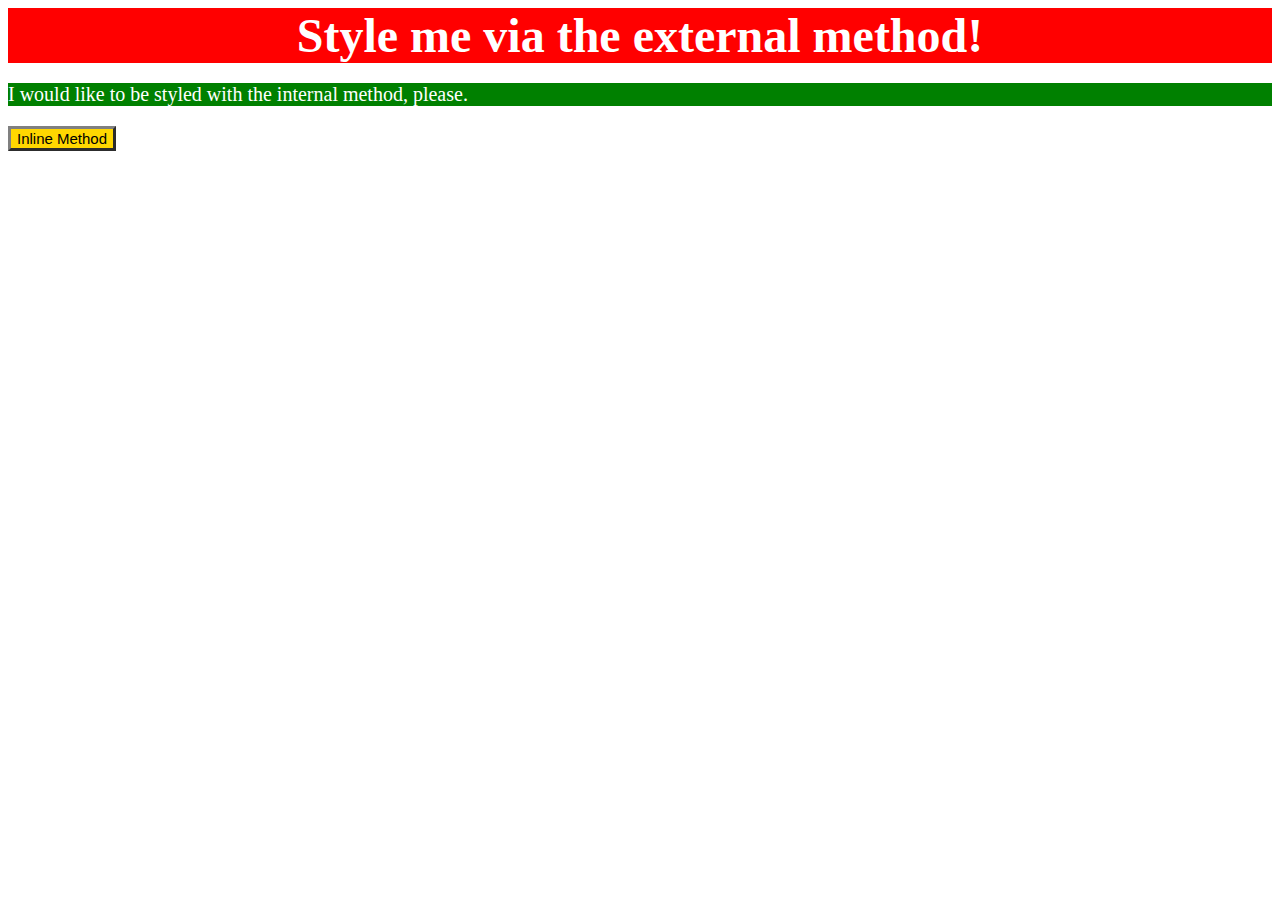
<file: foundations/01-css-methods/index.html>
<!DOCTYPE html>
<html lang="en">
  <style>
    .main_text{
    background-color: green;
    color:white;
    font-size: 20px;
  }
  </style>
  <head>
    <meta charset="UTF-8">
    <meta http-equiv="X-UA-Compatible" content="IE=edge">
    <meta name="viewport" content="width=device-width, initial-scale=1.0">
    <title>Methods for Adding CSS</title>
    <link rel="stylesheet" href="style.css"
  </head>
  <body>
    <div style="font-size: 48px; text-align: center;background-color: red;color: white;"><strong>Style me via the external method!</strong></div>
    <p class="main_text">I would like to be styled with the internal method, please.</p>
    <button class="prim_button">Inline Method</button>
  </body>
</html>
</file>
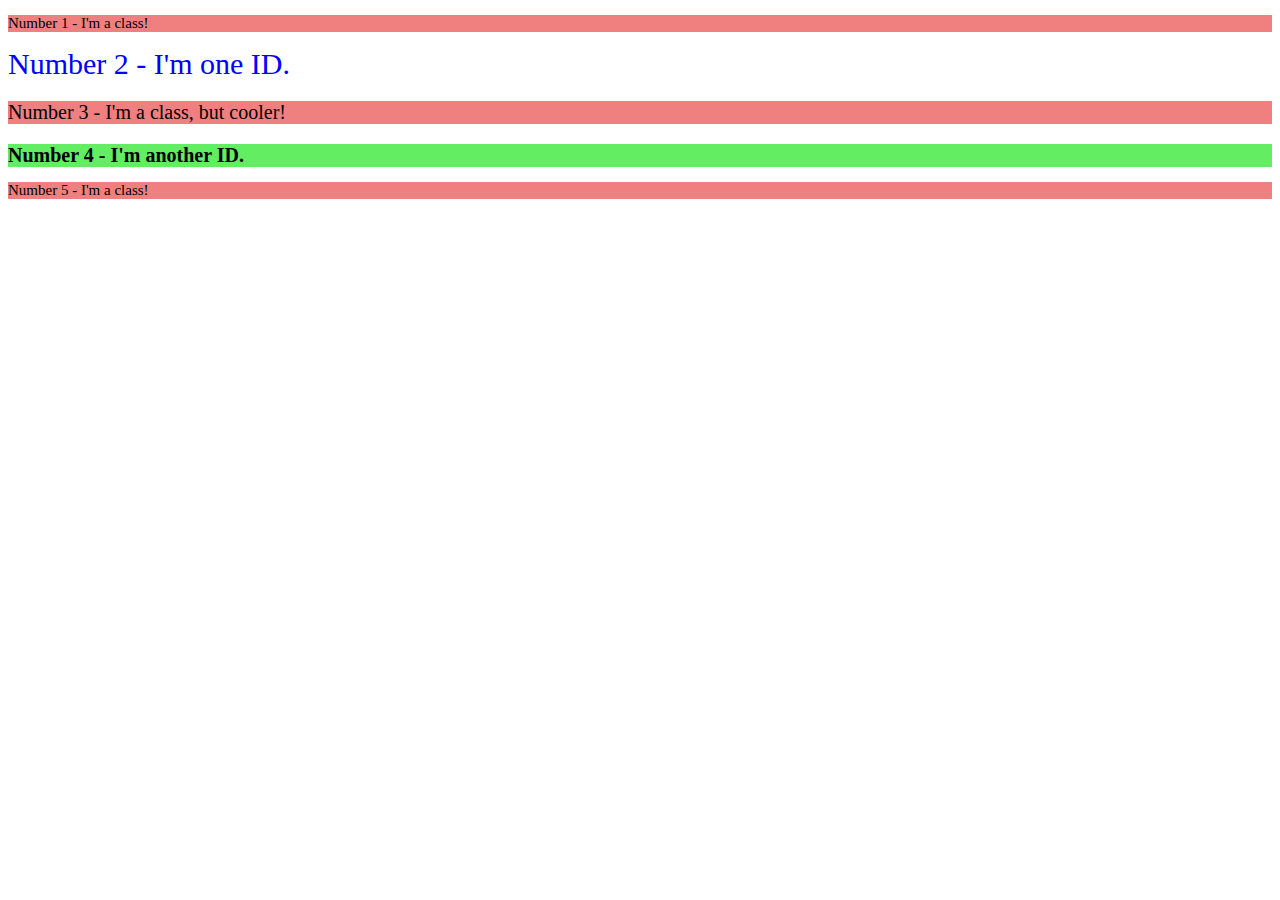
<file: foundations/02-class-id-selectors/index.html>
<!DOCTYPE html>
<html lang="en">
  <head>
    <meta charset="UTF-8">
    <meta http-equiv="X-UA-Compatible" content="IE=edge">
    <meta name="viewport" content="width=device-width, initial-scale=1.0">
    <title>Class and ID Selectors</title>
    <link rel="stylesheet" href="style.css">
  </head>
  <body>
    <p class="baseText">Number 1 - I'm a class!</p>
    <div id="n2">Number 2 - I'm one ID.</div>
    <p class="baseText" style="font-size: 20px;">Number 3 - I'm a class, but cooler!</p>
    <div id="n4">Number 4 - I'm another ID.</div>
    <p class="baseText">Number 5 - I'm a class!</p>
  </body>
</html>
</file>
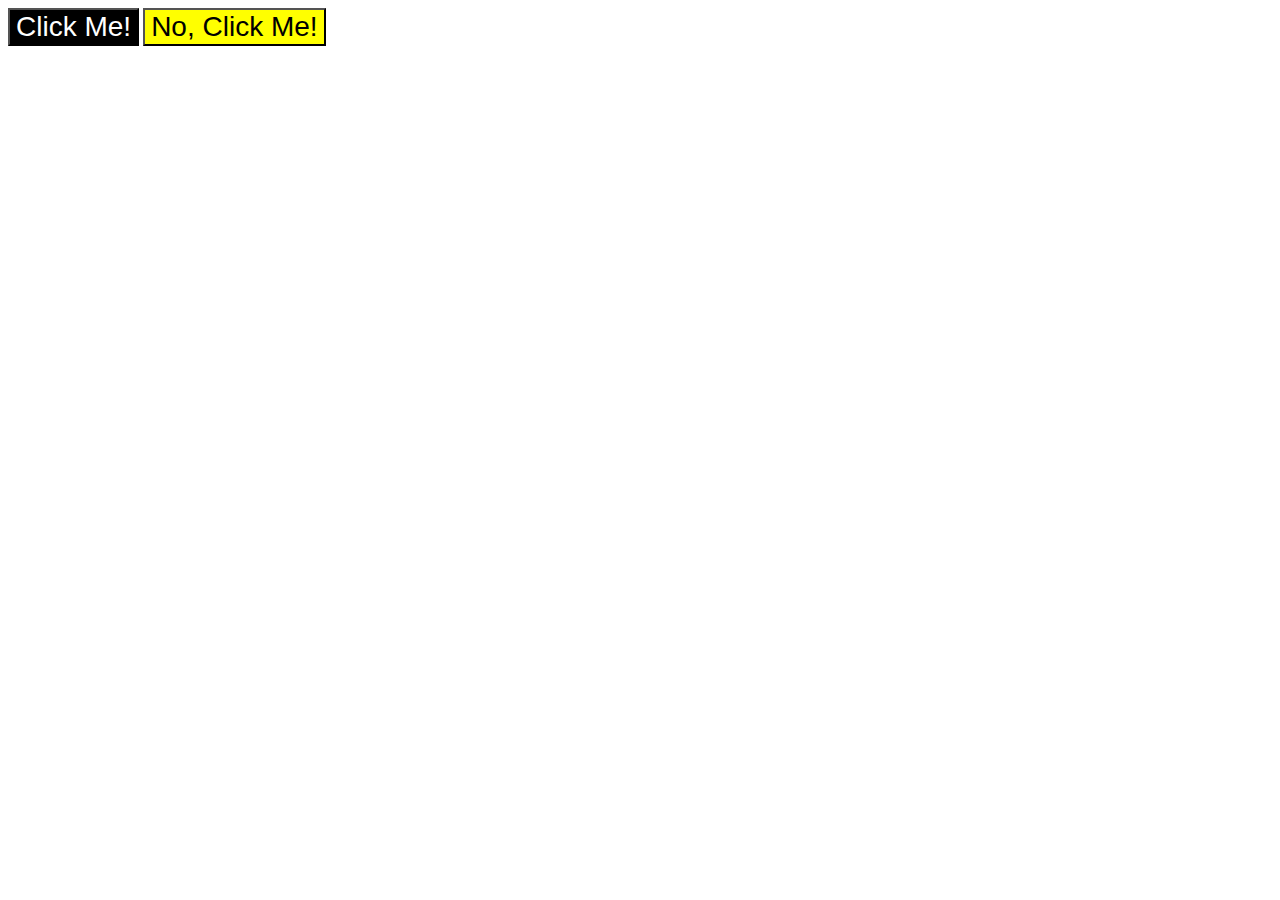
<file: foundations/03-grouping-selectors/index.html>
<!DOCTYPE html>
<html lang="en">
  <head>
    <meta charset="UTF-8">
    <meta http-equiv="X-UA-Compatible" content="IE=edge">
    <meta name="viewport" content="width=device-width, initial-scale=1.0">
    <title>Grouping Selectors</title>
    <link rel="stylesheet" href="style.css">
  </head>
  <body>
    <button class="but1">Click Me!</button>
    <button class="but2">No, Click Me!</button>
  </body>
</html>
</file>
<file: foundations/01-css-methods/style.css>
.prim_button{
    background-color: gold;
    border-color: gray;
    font-size: 15px;
    border-width: 3px;
}
</file>
<file: foundations/02-class-id-selectors/style.css>
#n2{
    color: blue;
    font-size: 30px;
}
#n4{
    font-weight:bold;
    background-color: rgb(98, 237, 98);
    font-size: 20px;
}
.baseText{
    background-color: lightcoral;
    font-size: 15px;
}
</file>
<file: foundations/03-grouping-selectors/style.css>
.but1,.but2{
    font-size: 28px;
    font-family: "Helvetica","Times New Roman", "sans-serif";
}

.but1{
    color:white;
    background-color: black;
}
.but2{
    color: black;
    background-color: yellow;
}
</file>
